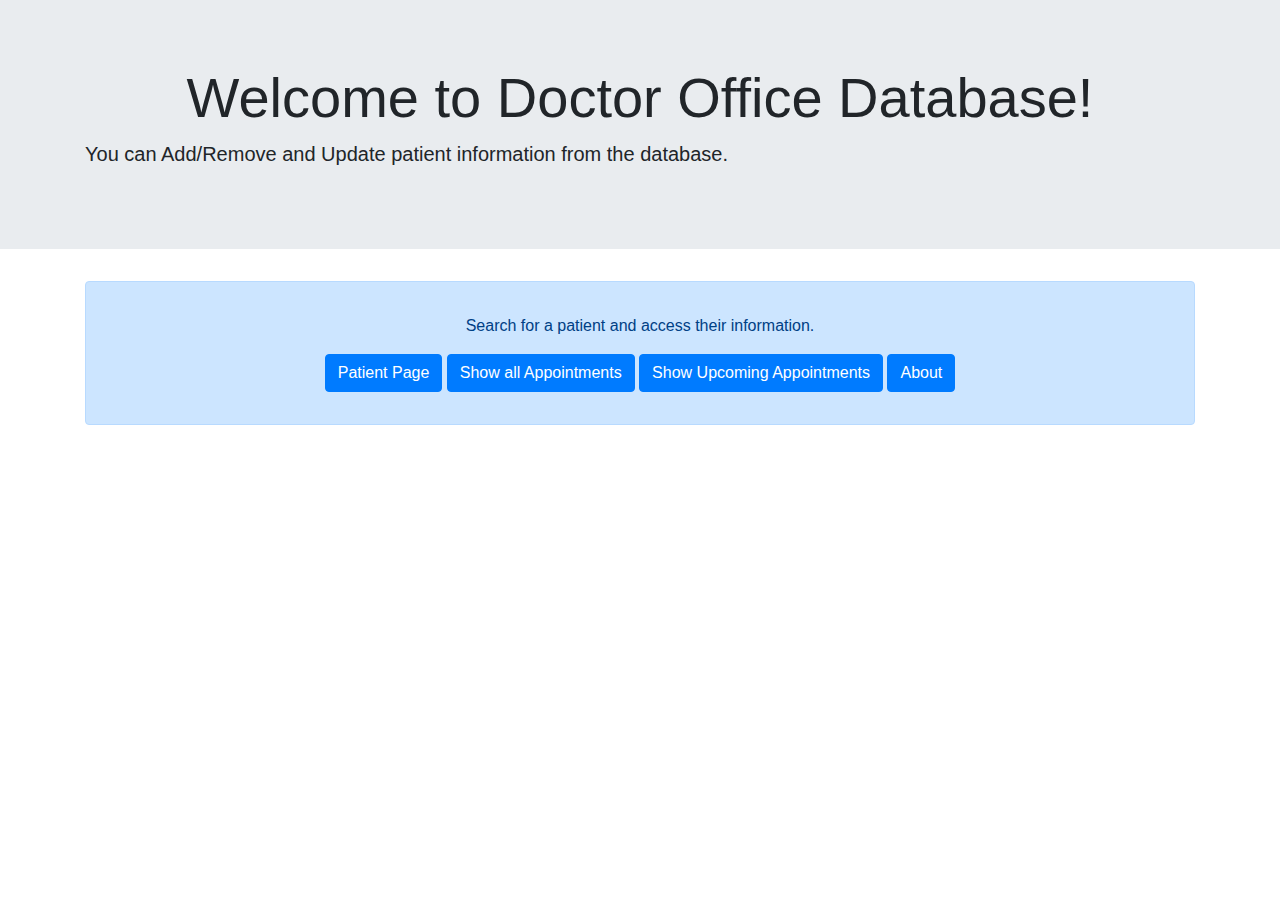
<file: index.html>
<!DOCTYPE html>
<html lang="eg">

<head>
  <meta author="Name" name="Ethan McGregor">
  <title>Doctor Office</title>
  <link rel="stylesheet" href="https://stackpath.bootstrapcdn.com/bootstrap/4.3.1/css/bootstrap.min.css"
    integrity="sha384-ggOyR0iXCbMQv3Xipma34MD+dH/1fQ784/j6cY/iJTQUOhcWr7x9JvoRxT2MZw1T" crossorigin="anonymous">
  <link rel="stylesheet" href="style/style.css">
</head>

<header>
  <div class="jumbotron jumbotron-fluid">
    <div class="container">
      <h1 class="display-4">Welcome to Doctor Office Database!</h1>
      <p class="lead">You can Add/Remove and Update patient information from the database.</p>
    </div>
  </div>
</header>


<body>

  <main>

    <div class="container">
      <div class="row">
        <div class="col" id="btns">
          <div class="card alert alert-primary">
            <div class="card-body">
              <p class="card-text">Search for a patient and access their information.</p>

              <button type="submit" class="btn btn-primary" id="Patient">Patient Page</button>
              <button type="submit" class="btn btn-primary" id="allAppoinments">Show all Appointments</button>
              <button type="submit" class="btn btn-primary" id="upcomingAppoinment">Show Upcoming Appointments</button>
              <button type="submit" class="btn btn-primary" id="About">About</button>
            </div>
          </div>

        </div>
      </div>
      <div class="row" id="about">
        <div class="col">
         
            <p>The website is designed to be used by a receptionist. The receptionist will be able to create and remove patients. Create and remove appointments. Search for individual patients and update their personal information. The 3 tabs at the bottom of the website add/remove patients and add appointments. If you want to update a patient's personal information you can click on that patients attribute you want to change and enter the new information into the text box that appears and hit the update button. If you would like to remove an appointment you can click on the appointment and hit the remove button.

            
              
             <p>  Input constraints
              The insurance number field must be 9 digits long and can not start with a 0. 
              Appointment times must be in the form of yyyy/mm/dd hh:mm:ss.
              Duration times can be either 60 min or 90 min.
              All other fields are subject to user input and can be formatted any way the user wishes.</p>
              <p> Limitations
                The receptionist will NOT be able to change the medication type or quantity that a patient can receive. While we have hardcoded that information to some of our patients in the database, updating it and changing it via the website is not within the scope of this project. </p>
              </p>
        </div>
      </div>


      <div class="row" id="pat">
        <div class="col">

          <form>
            <div class="form-group">
              <label for="exampleInputEmail1">Find a Patient (If all feilds are left blank, all patients will be
                returned)</label>
              <div class="input-group">
                <div class="input-group-prepend">
                  <span class="input-group-text">Search by<strong>&nbsp;Full Name </strong> &nbsp;or&nbsp;<strong>
                      Insurance Number </strong></span>
                </div>
                <input type="text" aria-label="First name" class="form-control" placeholder="First Name"
                  id="searchPatientFirst">
                <input type="text" aria-label="Last name" class="form-control" placeholder="Last Name"
                  id="searchPatientLast">
                <input type="text" aria-label="Id" class="form-control" placeholder="Insurance Number"
                  id="searchPatientIns">
              </div>
            </div>
            <button type="button" class="btn btn-primary" id="SearchPatients">Search</button>
          </form>

          <div class="card-deck" id="cardContainer">
          </div>


          <div class="accordion" id="accordionExample">
            <div class="card">
              <div class="card-header" id="headingOne">
                <h2 class="mb-0">
                  <button class="btn btn-link" type="button" data-toggle="collapse" data-target="#collapseOne"
                    aria-expanded="true" aria-controls="collapseOne">
                    Add Patient
                  </button>
                </h2>
              </div>

              <div id="collapseOne" class="collapse" aria-labelledby="headingOne" data-parent="#accordionExample">
                <div class="card-body">
                  <div class="input-group">
                    <div class="input-group-prepend">
                      <span class="input-group-text">First, Middle, and Last name</span>
                    </div>
                    <input type="text" aria-label="First name" class="form-control" id="addPatientFirstName"
                      Placeholder="First">
                    <input type="text" aria-label="Middle Name" class="form-control" id="addPatientMiddleName"
                      Placeholder="Middle">
                    <input type="text" aria-label="Last name" class="form-control" id="addPatientLastName"
                      Placeholder="Last">
                  </div>
                  <div class="input-group">
                    <div class="input-group-prepend">
                      <span class="input-group-text">Date of Birth</span>
                    </div>
                    <input type="text" aria-label="Date of Birth" class="form-control" id="addPatientDOB"
                      Placeholder="Ex: yyyy-mm-dd">
                  </div>
                  <div class="input-group">
                    <div class="input-group-prepend">
                      <span class="input-group-text">Gender</span>
                    </div>
                    <input type="text" aria-label="Gender" class="form-control" id="addPatientGender">
                  </div>
                  <div class="input-group">
                    <div class="input-group-prepend">
                      <span class="input-group-text">Phone</span>
                    </div>
                    <input type="text" aria-label="Phone" class="form-control" id="addPatientPhone">
                  </div>
                  <div class="input-group">
                    <div class="input-group-prepend">
                      <span class="input-group-text">Insurance Number</span>
                    </div>
                    <input type="text" aria-label="Insurance Number" class="form-control" id="addPatientInsurance"
                      placeholder="Ex: 000000000">
                  </div>
                  <div class="input-group">
                    <div class="input-group-prepend">
                      <span class="input-group-text">Address</span>
                    </div>
                    <input type="text" aria-label="Address" class="form-control" id="addPatientAddress">
                  </div>
                </div>

                <button type="button" class="btn btn-primary" id="addPatient">Add Patient</button>
              </div>
            </div>
            <div class="card">
              <div class="card-header" id="headingTwo">
                <h2 class="mb-0">
                  <button class="btn btn-link collapsed" type="button" data-toggle="collapse" data-target="#collapseTwo"
                    aria-expanded="false" aria-controls="collapseTwo">
                    Remove Patient
                  </button>
                </h2>
              </div>
              <div id="collapseTwo" class="collapse" aria-labelledby="headingTwo" data-parent="#accordionExample">
                <div class="card-body">
                  <div class="input-group">
                    <div class="input-group-prepend">
                      <span class="input-group-text">Insurance Number</span>
                    </div>
                    <input type="text" aria-label="Insurance Number" class="form-control" id="removePatientinsurance">
                  </div>

                </div>
                <button type="button" class="btn btn-primary" id="removePatient">Remove Patient</button>
              </div>
            </div>
            <div class="card">
              <div class="card-header" id="headingThree">
                <h2 class="mb-0">
                  <button class="btn btn-link collapsed" type="button" data-toggle="collapse"
                    data-target="#collapseThree" aria-expanded="false" aria-controls="collapseTwo">
                    Add Appointment
                  </button>
                </h2>
              </div>
              <div id="collapseThree" class="collapse" aria-labelledby="headingThree" data-parent="#accordionExample">
                <div class="card-body">
                  <div class="input-group">
                    <div class="input-group-prepend">
                      <span class="input-group-text">insurance Number</span>
                    </div>
                    <input type="text" aria-label="Date and Time" class="form-control" id="insNumAddApp"
                      placeholder="Ex: 100000000">

                  </div>
                  <div class="input-group">
                    <div class="input-group-prepend">
                      <span class="input-group-text">Date and Time</span>
                    </div>

                    <input type="text" aria-label="Date and Time" class="form-control" id="addAppFormTime"
                      placeholder="YYYY-MM-DD HH:MM:SS">

                  </div>
                  <div class="input-group">
                    <div class="input-group-prepend">
                      <span class="input-group-text">Duration</span>
                    </div>

                    <input type="text" aria-label="Discription" class="form-control" id="addAppFormDur"
                      placeholder="60 or 90 (min)">

                  </div>
                  <div class="input-group">
                    <div class="input-group-prepend">
                      <span class="input-group-text">Appointment Discription</span>
                    </div>

                    <input type="text" aria-label="Type" class="form-control" id="addAppFormType">
                  </div>

                </div>
                <button type="button" class="btn btn-primary" id="addAppFormSub">Add Appointment</button>
              </div>
            </div>
          </div>
        </div>
      </div>

      <div class="row" id="allAppoinment">
        <div class="col">

          <div class="card-deck" id="appCardContainer">
          </div>
        </div>
      </div>


    </div>

  </main>
  <script src="https://code.jquery.com/jquery-3.3.1.slim.min.js"
    integrity="sha384-q8i/X+965DzO0rT7abK41JStQIAqVgRVzpbzo5smXKp4YfRvH+8abtTE1Pi6jizo"
    crossorigin="anonymous"></script>
  <script src="https://cdnjs.cloudflare.com/ajax/libs/popper.js/1.14.7/umd/popper.min.js"
    integrity="sha384-UO2eT0CpHqdSJQ6hJty5KVphtPhzWj9WO1clHTMGa3JDZwrnQq4sF86dIHNDz0W1"
    crossorigin="anonymous"></script>
  <script src="https://stackpath.bootstrapcdn.com/bootstrap/4.3.1/js/bootstrap.min.js"
    integrity="sha384-JjSmVgyd0p3pXB1rRibZUAYoIIy6OrQ6VrjIEaFf/nJGzIxFDsf4x0xIM+B07jRM"
    crossorigin="anonymous"></script>
  <script src="js/app.js"></script>
</body>

</html>
</file>
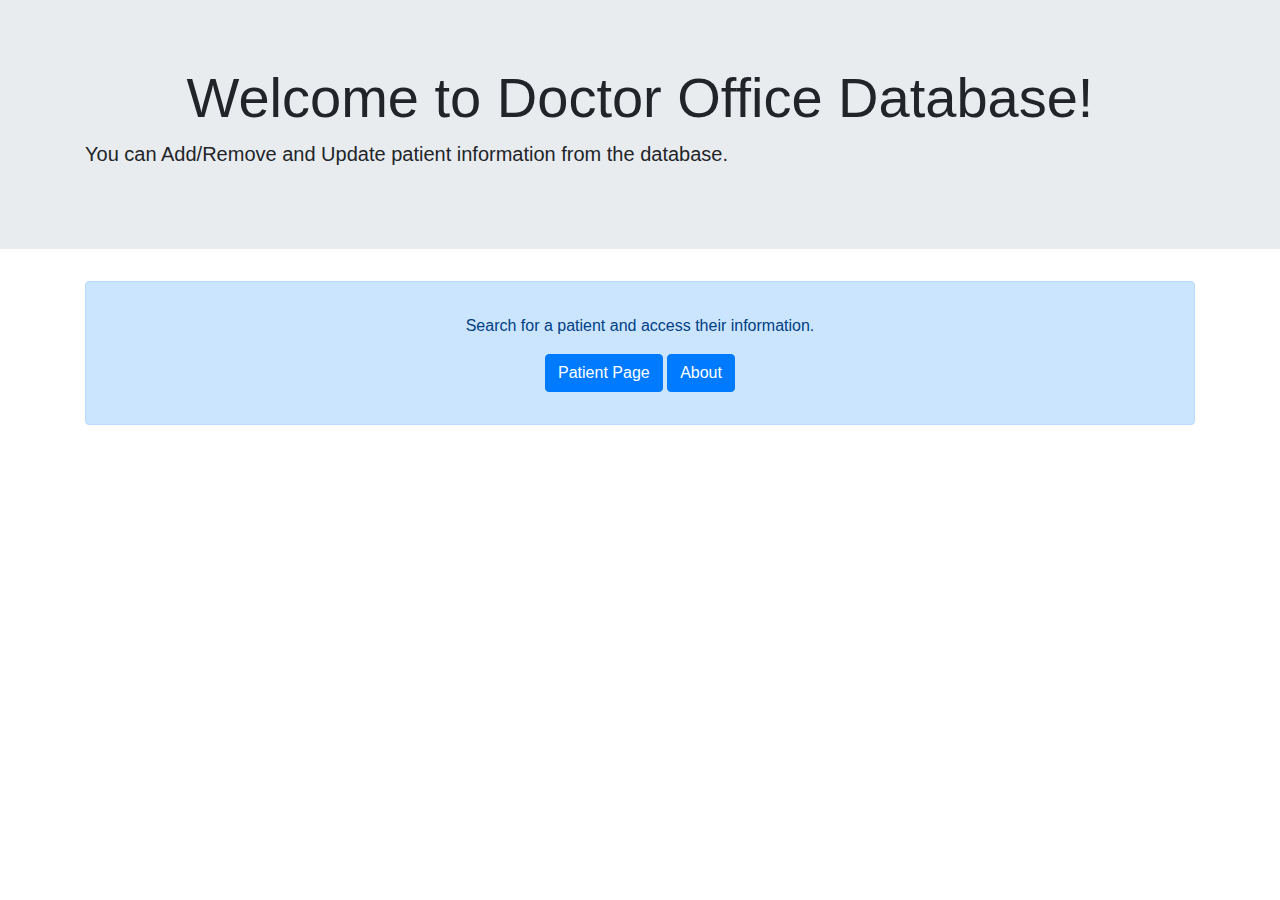
<file: Website/index.html>
<!DOCTYPE html>
<html lang="eg">

<head>
  <meta author="Name" name="Ethan McGregor">
  <title>Doctor Office</title>
  <link rel="stylesheet" href="https://stackpath.bootstrapcdn.com/bootstrap/4.3.1/css/bootstrap.min.css"
    integrity="sha384-ggOyR0iXCbMQv3Xipma34MD+dH/1fQ784/j6cY/iJTQUOhcWr7x9JvoRxT2MZw1T" crossorigin="anonymous">
  <link rel="stylesheet" href="style/style.css">
</head>

<header>
  <div class="jumbotron jumbotron-fluid">
    <div class="container">
      <h1 class="display-4">Welcome to Doctor Office Database!</h1>
      <p class="lead">You can Add/Remove and Update patient information from the database.</p>
    </div>
  </div>
</header>


<body>

  <main>

    <div class="container">
      <div class="row">
        <div class="col" id="btns">
          <div class="card alert alert-primary">
            <div class="card-body">
              <p class="card-text">Search for a patient and access their information.</p>

              <button type="submit" class="btn btn-primary" id="Patient">Patient Page</button>
              <button type="submit" class="btn btn-primary" id="About">About</button>
            </div>
          </div>

        </div>
      </div>
      <div class="row" id="about">
        <div class="col">
          <form>
            <div class="form-group">
              <label for="exampleInputEmail1">Find a Doctor</label>
              <div class="input-group">
                <div class="input-group-prepend">
                  <span class="input-group-text">First and last name</span>
                </div>
                <input type="text" aria-label="First name" class="form-control">
                <input type="text" aria-label="Last name" class="form-control">
              </div>
            </div>
            <button type="button" class="btn btn-primary">Search</button>
          </form>


          <div class="accordion" id="accordionExamples">
            <div class="card">
              <div class="card-header" id="headingOne">
                <h2 class="mb-0">
                  <button class="btn btn-link" type="button" data-toggle="collapse" data-target="#collapseOne"
                    aria-expanded="true" aria-controls="collapseOne">
                    Collapsible Group Item #1
                  </button>
                </h2>
              </div>

              <div id="collapseOne" class="collapse" aria-labelledby="headingOne" data-parent="#accordionExamples">
                <div class="card-body">
                  <div class="input-group">
                    <div class="input-group-prepend">
                      <span class="input-group-text">First and last name</span>
                    </div>
                    <input type="text" aria-label="First name" class="form-control">
                    <input type="text" aria-label="Last name" class="form-control">
                  </div>
                </div>
              </div>
            </div>
            <div class="card">
              <div class="card-header" id="headingTwo">
                <h2 class="mb-0">
                  <button class="btn btn-link collapsed" type="button" data-toggle="collapse" data-target="#collapseTwo"
                    aria-expanded="false" aria-controls="collapseTwo">
                    Collapsible Group Item #2
                  </button>
                </h2>
              </div>
              <div id="collapseTwo" class="collapse" aria-labelledby="headingTwo" data-parent="#accordionExamples">
                <div class="card-body">
                  Anim pariatur cliche reprehenderit, enim eiusmod high life accusamus terry richardson ad squid. 3 wolf
                  moon officia aute, non cupidatat skateboard dolor brunch. Food truck quinoa nesciunt laborum eiusmod.
                  Brunch 3 wolf moon tempor, sunt aliqua put a bird on it squid single-origin coffee nulla assumenda
                  shoreditch et. Nihil anim keffiyeh helvetica, craft beer labore wes anderson cred nesciunt sapiente ea
                  proident. Ad vegan excepteur butcher vice lomo. Leggings occaecat craft beer farm-to-table, raw denim
                  aesthetic synth nesciunt you probably haven't heard of them accusamus labore sustainable VHS.
                </div>
              </div>
            </div>
            <div class="card">
              <div class="card-header" id="headingThree">
                <h2 class="mb-0">
                  <button class="btn btn-link collapsed" type="button" data-toggle="collapse"
                    data-target="#collapseThree" aria-expanded="false" aria-controls="collapseThree">
                    Collapsible Group Item #3
                  </button>
                </h2>
              </div>
              <div id="collapseThree" class="collapse" aria-labelledby="headingThree" data-parent="#accordionExamples">
                <div class="card-body">
                  Anim pariatur cliche reprehenderit, enim eiusmod high life accusamus terry richardson ad squid. 3 wolf
                  moon officia aute, non cupidatat skateboard dolor brunch. Food truck quinoa nesciunt laborum eiusmod.
                  Brunch 3 wolf moon tempor, sunt aliqua put a bird on it squid single-origin coffee nulla assumenda
                  shoreditch et. Nihil anim keffiyeh helvetica, craft beer labore wes anderson cred nesciunt sapiente ea
                  proident. Ad vegan excepteur butcher vice lomo. Leggings occaecat craft beer farm-to-table, raw denim
                  aesthetic synth nesciunt you probably haven't heard of them accusamus labore sustainable VHS.
                </div>
              </div>
            </div>
          </div>

        </div>
      </div>


      <div class="row" id="pat">
        <div class="col">

          <form>
            <div class="form-group">
              <label for="exampleInputEmail1">Find a Patient</label>
              <div class="input-group">
                <div class="input-group-prepend">
                  <span class="input-group-text">Search by Name or Insurance Number</span>
                </div>
                <input type="text" aria-label="First name" class="form-control" placeholder="First Name"
                  id="searchPatientFirst">
                <input type="text" aria-label="Last name" class="form-control" placeholder="Last Name"
                  id="searchPatientLast">
                <input type="text" aria-label="Id" class="form-control" placeholder="Insurance Number"
                  id="searchPatientIns">
              </div>
            </div>
            <button type="button" class="btn btn-primary" id="SearchPatients">Search</button>
          </form>

          <div class="card-deck" id="cardContainer">
          </div>


          <div class="accordion" id="accordionExample">
            <div class="card">
              <div class="card-header" id="headingOne">
                <h2 class="mb-0">
                  <button class="btn btn-link" type="button" data-toggle="collapse" data-target="#collapseOne"
                    aria-expanded="true" aria-controls="collapseOne">
                    Add A Patient
                  </button>
                </h2>
              </div>

              <div id="collapseOne" class="collapse" aria-labelledby="headingOne" data-parent="#accordionExample">
                <div class="card-body">
                  <div class="input-group">
                    <div class="input-group-prepend">
                      <span class="input-group-text">First, Middle, and last name</span>
                    </div>
                    <input type="text" aria-label="First name" class="form-control" id="addPatientFirstName"
                      Placeholder="First">
                    <input type="text" aria-label="Middle Name" class="form-control" id="addPatientMiddleName"
                      Placeholder="Middle">
                    <input type="text" aria-label="Last name" class="form-control" id="addPatientLastName"
                      Placeholder="Last">
                  </div>
                  <div class="input-group">
                    <div class="input-group-prepend">
                      <span class="input-group-text">Date of Birth</span>
                    </div>
                    <input type="text" aria-label="Date of Birth" class="form-control" id="addPatientDOB"
                      Placeholder="ex: yyyy-mm-dd">
                  </div>
                  <div class="input-group">
                    <div class="input-group-prepend">
                      <span class="input-group-text">Gender</span>
                    </div>
                    <input type="text" aria-label="Gender" class="form-control" id="addPatientGender">
                  </div>
                  <div class="input-group">
                    <div class="input-group-prepend">
                      <span class="input-group-text">Phone</span>
                    </div>
                    <input type="text" aria-label="Phone" class="form-control" id="addPatientPhone">
                  </div>
                  <div class="input-group">
                    <div class="input-group-prepend">
                      <span class="input-group-text">Insurance Number</span>
                    </div>
                    <input type="text" aria-label="Insurance Number" class="form-control" id="addPatientInsurance">
                  </div>
                  <div class="input-group">
                    <div class="input-group-prepend">
                      <span class="input-group-text">Address</span>
                    </div>
                    <input type="text" aria-label="Address" class="form-control" id="addPatientAddress">
                  </div>
                </div>

                <button type="button" class="btn btn-primary" id="addPatient">Add Patient</button>
              </div>
            </div>
            <div class="card">
              <div class="card-header" id="headingTwo">
                <h2 class="mb-0">
                  <button class="btn btn-link collapsed" type="button" data-toggle="collapse" data-target="#collapseTwo"
                    aria-expanded="false" aria-controls="collapseTwo">
                    Remove a Patient
                  </button>
                </h2>
              </div>
              <div id="collapseTwo" class="collapse" aria-labelledby="headingTwo" data-parent="#accordionExample">
                <div class="card-body">
                  <div class="input-group">
                    <div class="input-group-prepend">
                      <span class="input-group-text">Insurance Number</span>
                    </div>
                    <input type="text" aria-label="Insurance Number" class="form-control" id="removePatientinsurance">
                  </div>

                </div>
                <button type="button" class="btn btn-primary" id="removePatient">Remove Patient</button>
              </div>
            </div>
          </div>
        </div>
      </div>
    </div>

    </div>

  </main>
  <script src="https://code.jquery.com/jquery-3.3.1.slim.min.js"
    integrity="sha384-q8i/X+965DzO0rT7abK41JStQIAqVgRVzpbzo5smXKp4YfRvH+8abtTE1Pi6jizo"
    crossorigin="anonymous"></script>
  <script src="https://cdnjs.cloudflare.com/ajax/libs/popper.js/1.14.7/umd/popper.min.js"
    integrity="sha384-UO2eT0CpHqdSJQ6hJty5KVphtPhzWj9WO1clHTMGa3JDZwrnQq4sF86dIHNDz0W1"
    crossorigin="anonymous"></script>
  <script src="https://stackpath.bootstrapcdn.com/bootstrap/4.3.1/js/bootstrap.min.js"
    integrity="sha384-JjSmVgyd0p3pXB1rRibZUAYoIIy6OrQ6VrjIEaFf/nJGzIxFDsf4x0xIM+B07jRM"
    crossorigin="anonymous"></script>
  <script src="js/app.js"></script>
</body>

</html>
</file>
<file: style/style.css>
h1{
    text-align: center;
}
#btns{
    text-align: center;
}
#about{
    display: none;
}
#pat{
    display: none;
}

#app{
    display: none;
}

/* This was so cards did not shrink when only one card was shown */
.row{
    min-width: 100%;
    
}
</file>
<file: Website/style/style.css>
h1{
    text-align: center;
}
#btns{
    text-align: center;
}
#about{
    display: none;
}
#pat{
    display: none;
}

#app{
    display: none;
}

/* This was so cards did not shrink when only one card was shown */
.row{
    min-width: 100%;
    
}
</file>
